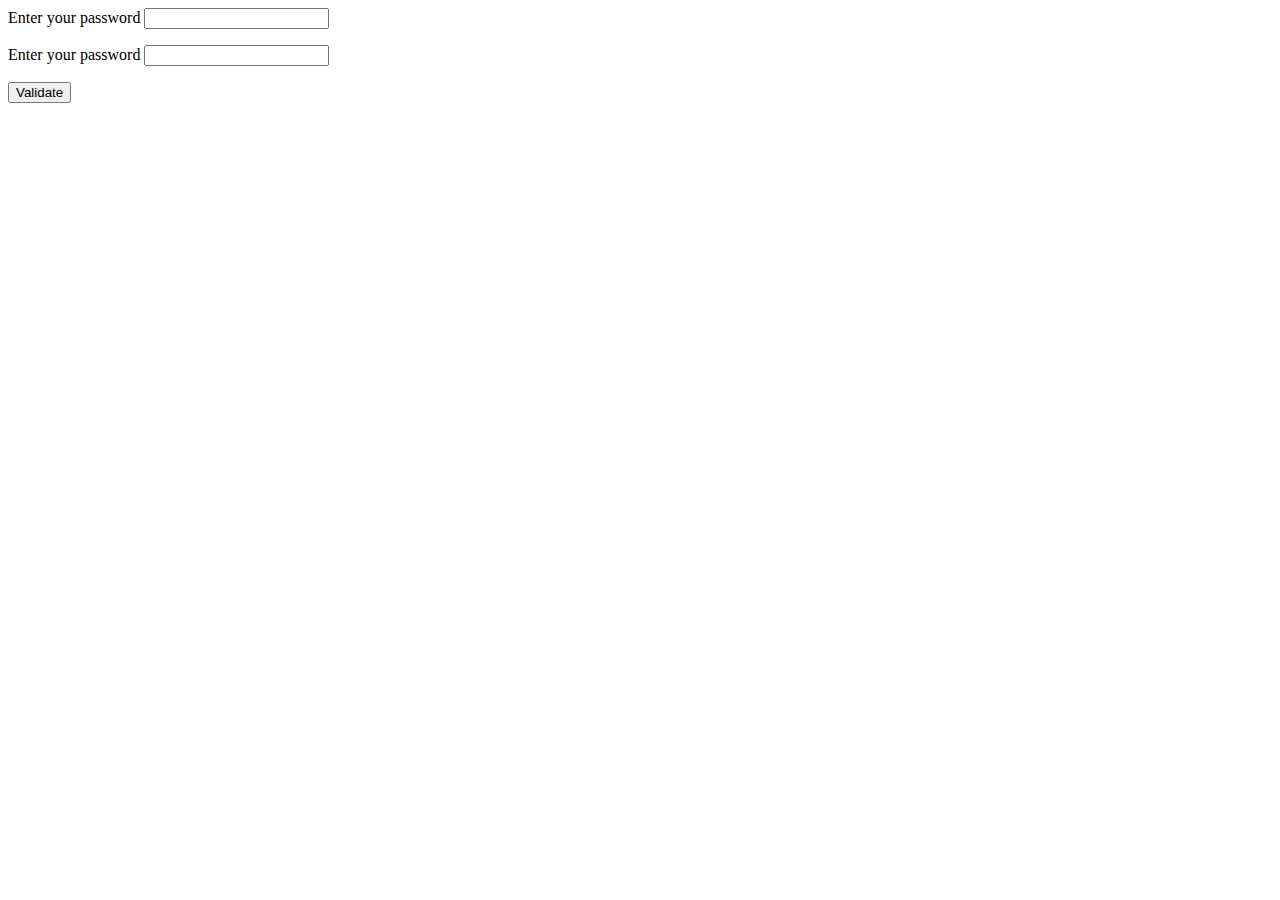
<file: exercise1/index.html>
<html>
    <head>
        <title>Password Validator</title>
    </head>
    <body>
        <p>Enter your password
            <input id ="firstEnter" type = "text">
        </p>

        <p>Enter your password
            <input id = "secondEnter" type = "text">
        </p>
        
        <p>
            <button onclick="validation()">Validate</button>
        </p>
    </body>
    <script src = "main.js"></script>
</html>
</file>
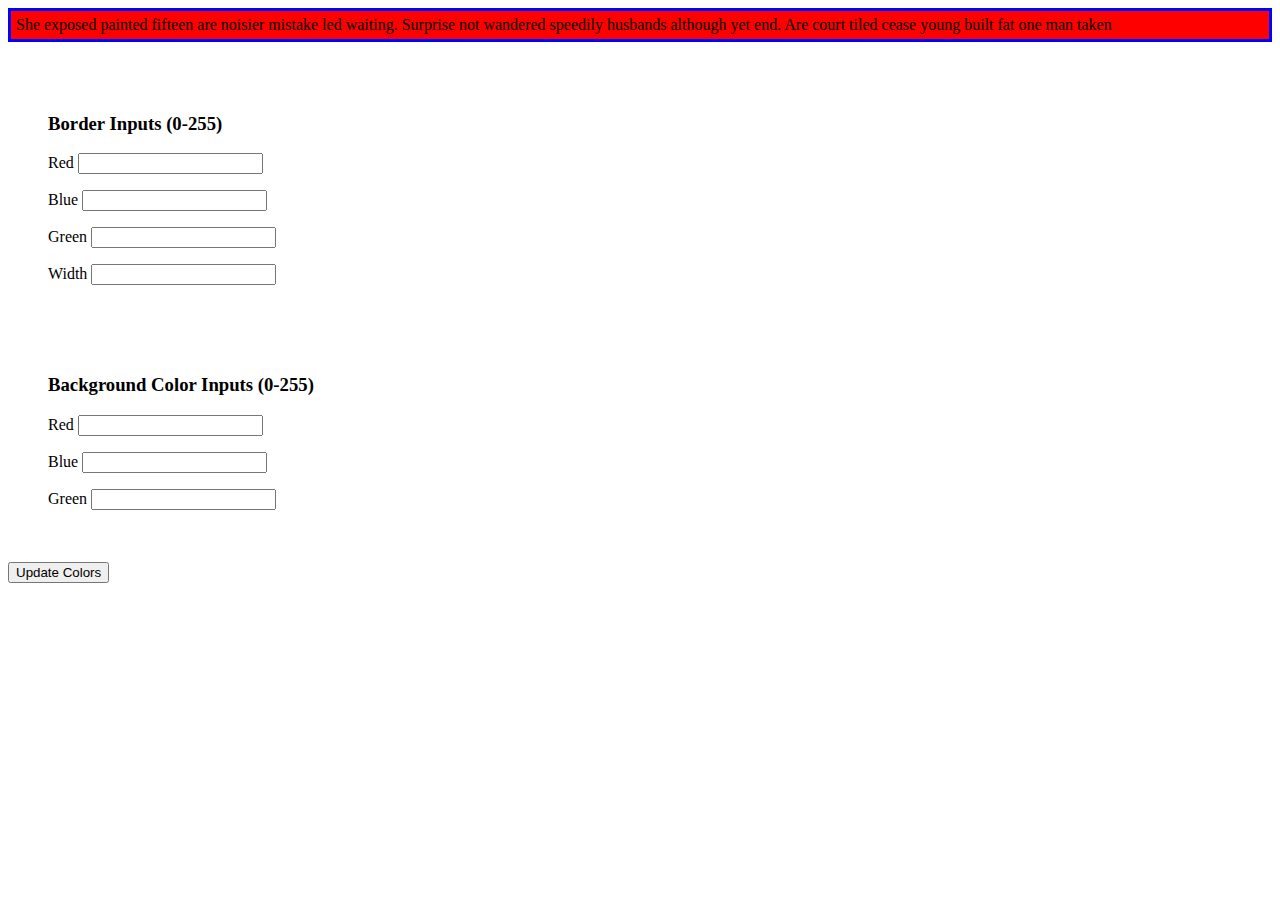
<file: exercise4/index.html>
<html>
    <head>
        <title>JavaScript manipulation</title>
        <link href ="styles.css" rel = "stylesheet">
    </head>
        <body>
        
            <p id ="stuffToBeChanged" style = "background-color:red" style = "border-color:blue" style = border-width:40px;>
                    She exposed painted fifteen are noisier mistake led waiting. Surprise not wandered speedily husbands although yet end. Are court tiled cease young built fat one man taken
            </p>

            <div class="border">
                <ul>
                    <br><br>
                    <h3>Border Inputs (0-255)</h3>
                </ul>
                <ul>
                    Red
                    <input id="redBorder" type = "text">
                </ul>
                <ul>
                    Blue
                    <input id ="blueBorder" type = "text">
                </ul>
                <ul>
                    Green
                    <input id="greenBorder" type = "text">
                </ul>
                <ul>
                    Width
                    <input id ="widthBorder" type = "text">
                </ul>
            </div>

            <div class="background">
                    <ul>
                        <br><br><br>
                        <h3>Background Color Inputs (0-255)</h3>
                    </ul>
                    <ul>
                        Red
                        <input id="redBack" type = "text">
                    </ul>
                    <ul>
                        Blue
                        <input id="blueBack" type = "text">
                    </ul>
                    <ul>
                        Green
                        <input id="greenBack" type = "text">
                    </ul>

                </div>

                <div>
                    <br><br>
                    <button id="updatecolors" onclick = changeColors()> Update Colors</button>
                </div>
        </body>
        <script src = "main.js"></script>

</html>
</file>
<file: exercise4/styles.css>
p
{
    background-color: red; 
    border: 3px;
    border-style: solid;
    border-color: blue;
    padding: 5px;

}
</file>
